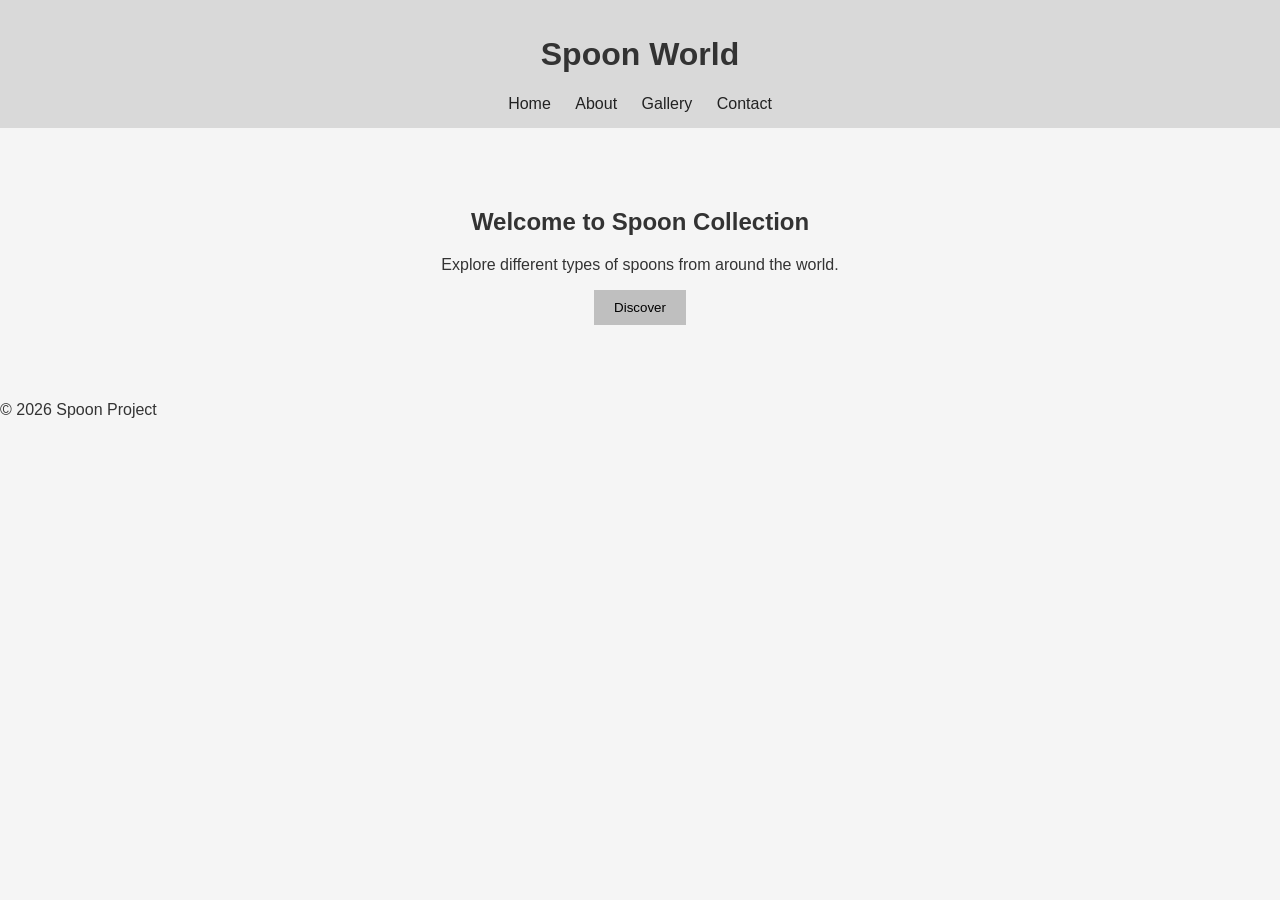
<file: index.html>
<!DOCTYPE html>
<html lang="en">
<head>
  <meta charset="UTF-8">
  <title>Spoon Project</title>
  <link rel="stylesheet" href="styles.css">
</head>
<body>
  <header>
    <h1>Spoon World</h1>
    <nav>
      <a href="index.html">Home</a>
      <a href="about.html">About</a>
      <a href="gallery.html">Gallery</a>
      <a href="contact.html">Contact</a>
    </nav>
  </header>

  <main>
    <section class="hero">
      <h2>Welcome to Spoon Collection</h2>
      <p>Explore different types of spoons from around the world.</p>
      <button onclick="showMessage()">Discover</button>
    </section>
  </main>

  <footer>
    <p>© 2026 Spoon Project</p>
  </footer>

  <script src="script.js"></script>
</body>
</html>
</file>
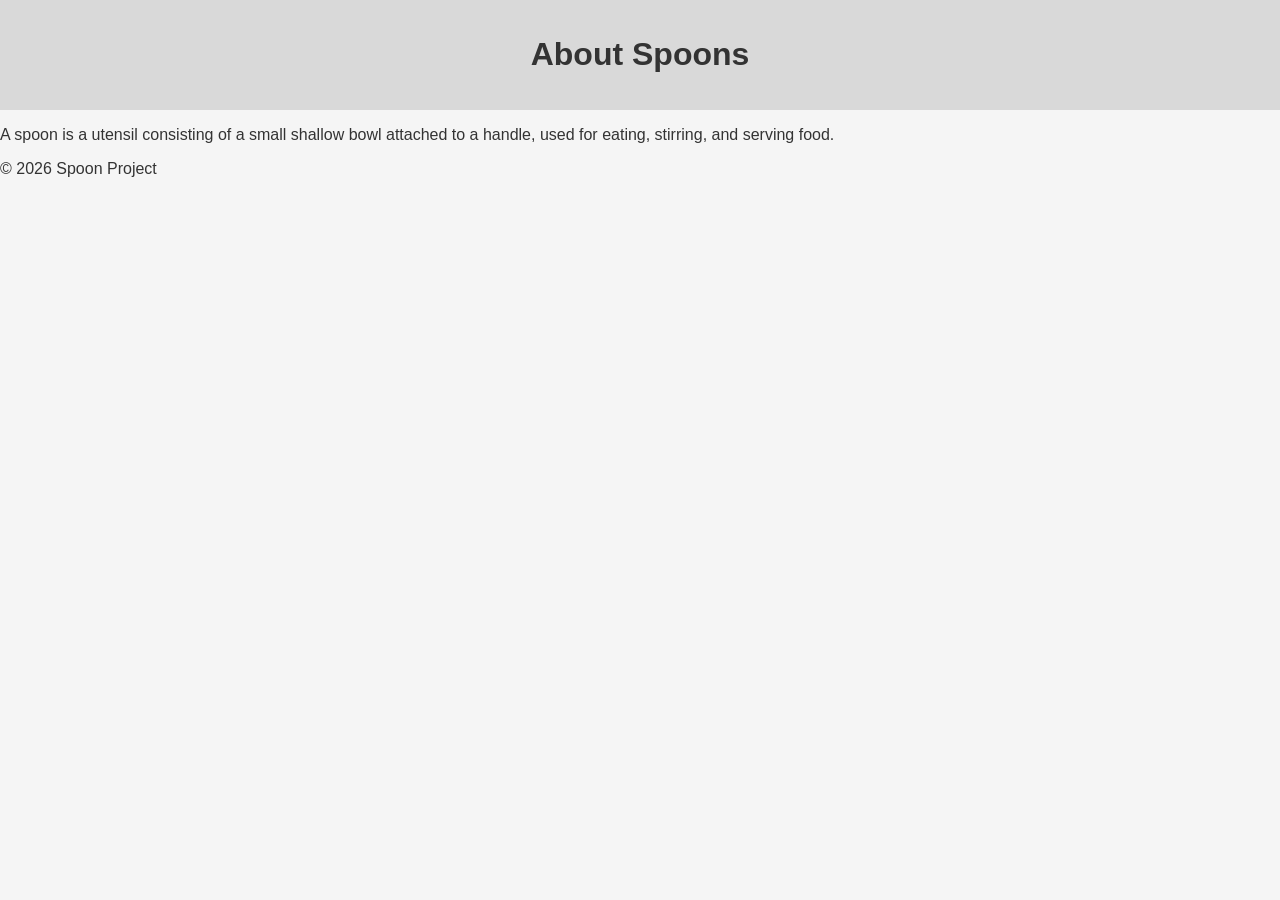
<file: about.html>
<!DOCTYPE html>
<html lang="en">
<head>
  <meta charset="UTF-8">
  <title>About Spoons</title>
  <link rel="stylesheet" href="styles.css">
</head>
<body>
  <header>
    <h1>About Spoons</h1>
  </header>

  <main>
    <p>A spoon is a utensil consisting of a small shallow bowl attached to a handle, used for eating, stirring, and serving food.</p>
  </main>

  <footer>
    <p>© 2026 Spoon Project</p>
  </footer>
</body>
</html>
</file>
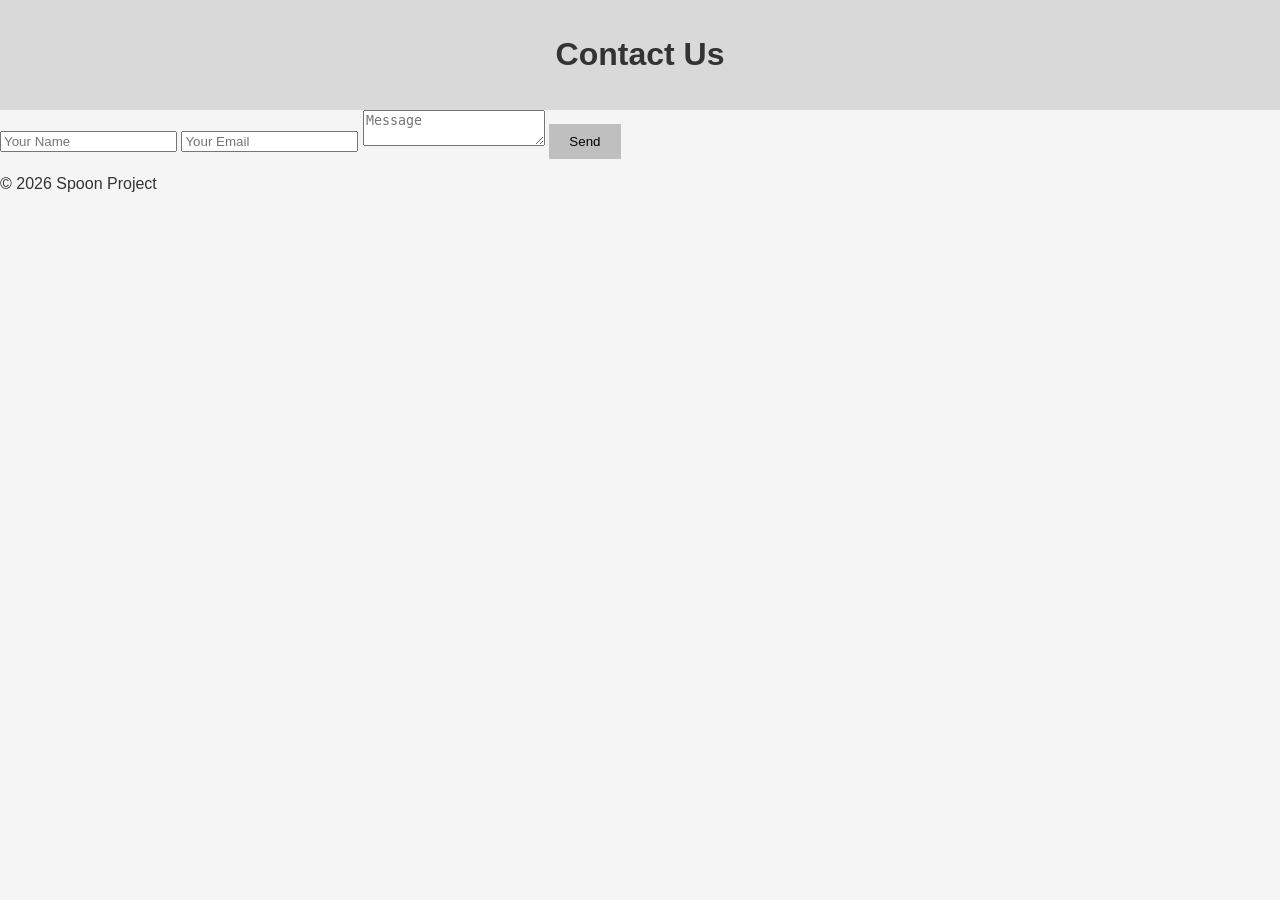
<file: contact.html>
<!DOCTYPE html>
<html lang="en">
<head>
  <meta charset="UTF-8">
  <title>Contact</title>
  <link rel="stylesheet" href="styles.css">
</head>
<body>
  <header>
    <h1>Contact Us</h1>
  </header>

  <main>
    <form>
      <input type="text" placeholder="Your Name" required>
      <input type="email" placeholder="Your Email" required>
      <textarea placeholder="Message"></textarea>
      <button type="submit">Send</button>
    </form>
  </main>

  <footer>
    <p>© 2026 Spoon Project</p>
  </footer>
</body>
</html>
</file>
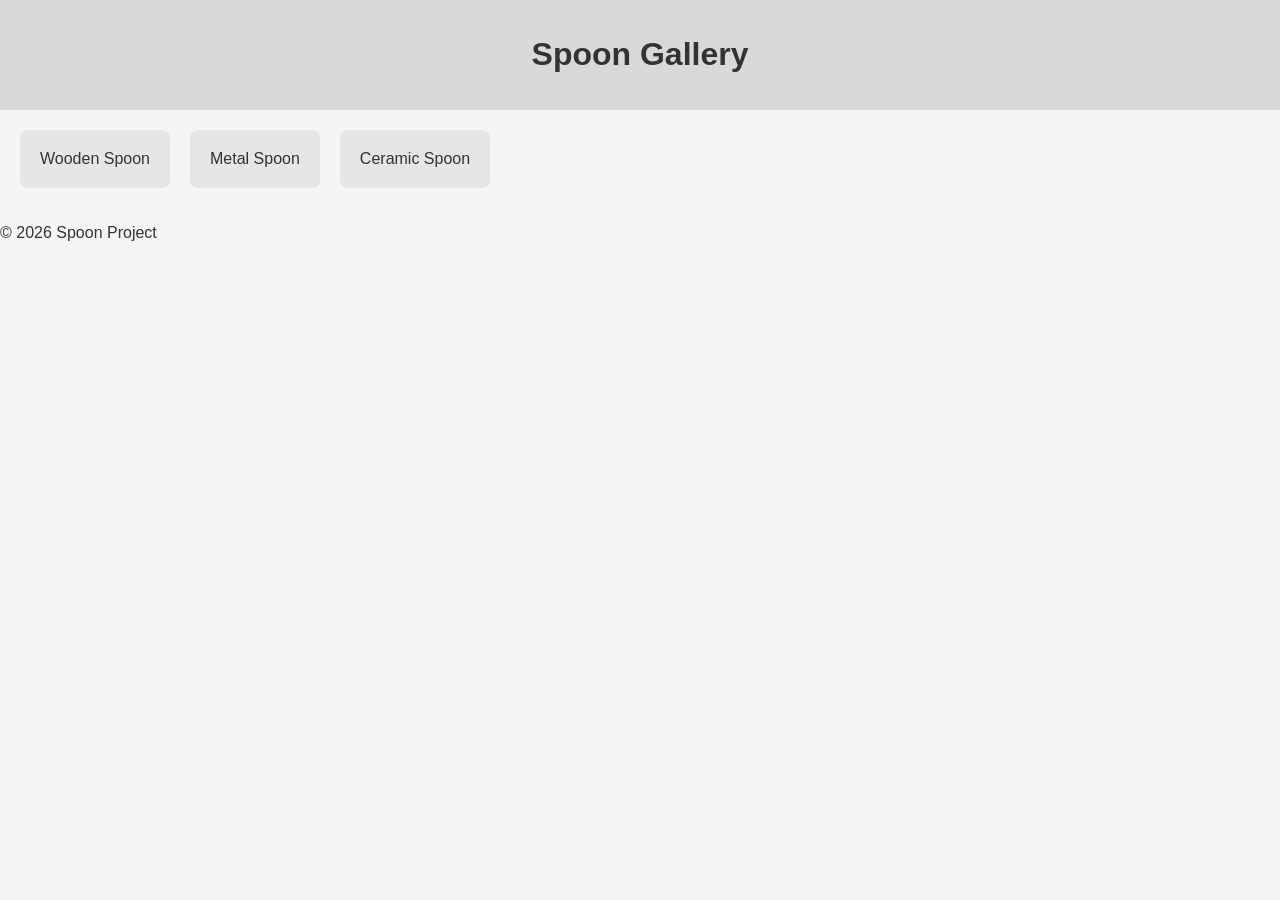
<file: gallery.html>
<!DOCTYPE html>
<html lang="en">
<head>
  <meta charset="UTF-8">
  <title>Spoon Gallery</title>
  <link rel="stylesheet" href="styles.css">
</head>
<body>
  <header>
    <h1>Spoon Gallery</h1>
  </header>

  <main class="gallery">
    <div class="card">Wooden Spoon</div>
    <div class="card">Metal Spoon</div>
    <div class="card">Ceramic Spoon</div>
  </main>

  <footer>
    <p>© 2026 Spoon Project</p>
  </footer>
</body>
</html>
</file>
<file: styles.css>
body {
  font-family: Arial, sans-serif;
  margin: 0;
  background: #f5f5f5;
  color: #333;
}

header {
  background: #d9d9d9;
  padding: 15px;
  text-align: center;
}

nav a {
  margin: 0 10px;
  text-decoration: none;
  color: #222;
}

.hero {
  text-align: center;
  padding: 60px;
}

button {
  padding: 10px 20px;
  background: #bfbfbf;
  border: none;
  cursor: pointer;
}

.gallery {
  display: flex;
  gap: 20px;
  padding: 20px;
}

.card {
  background: #e6e6e6;
  padding: 20px;
  border-radius: 8px;
}
</file>
